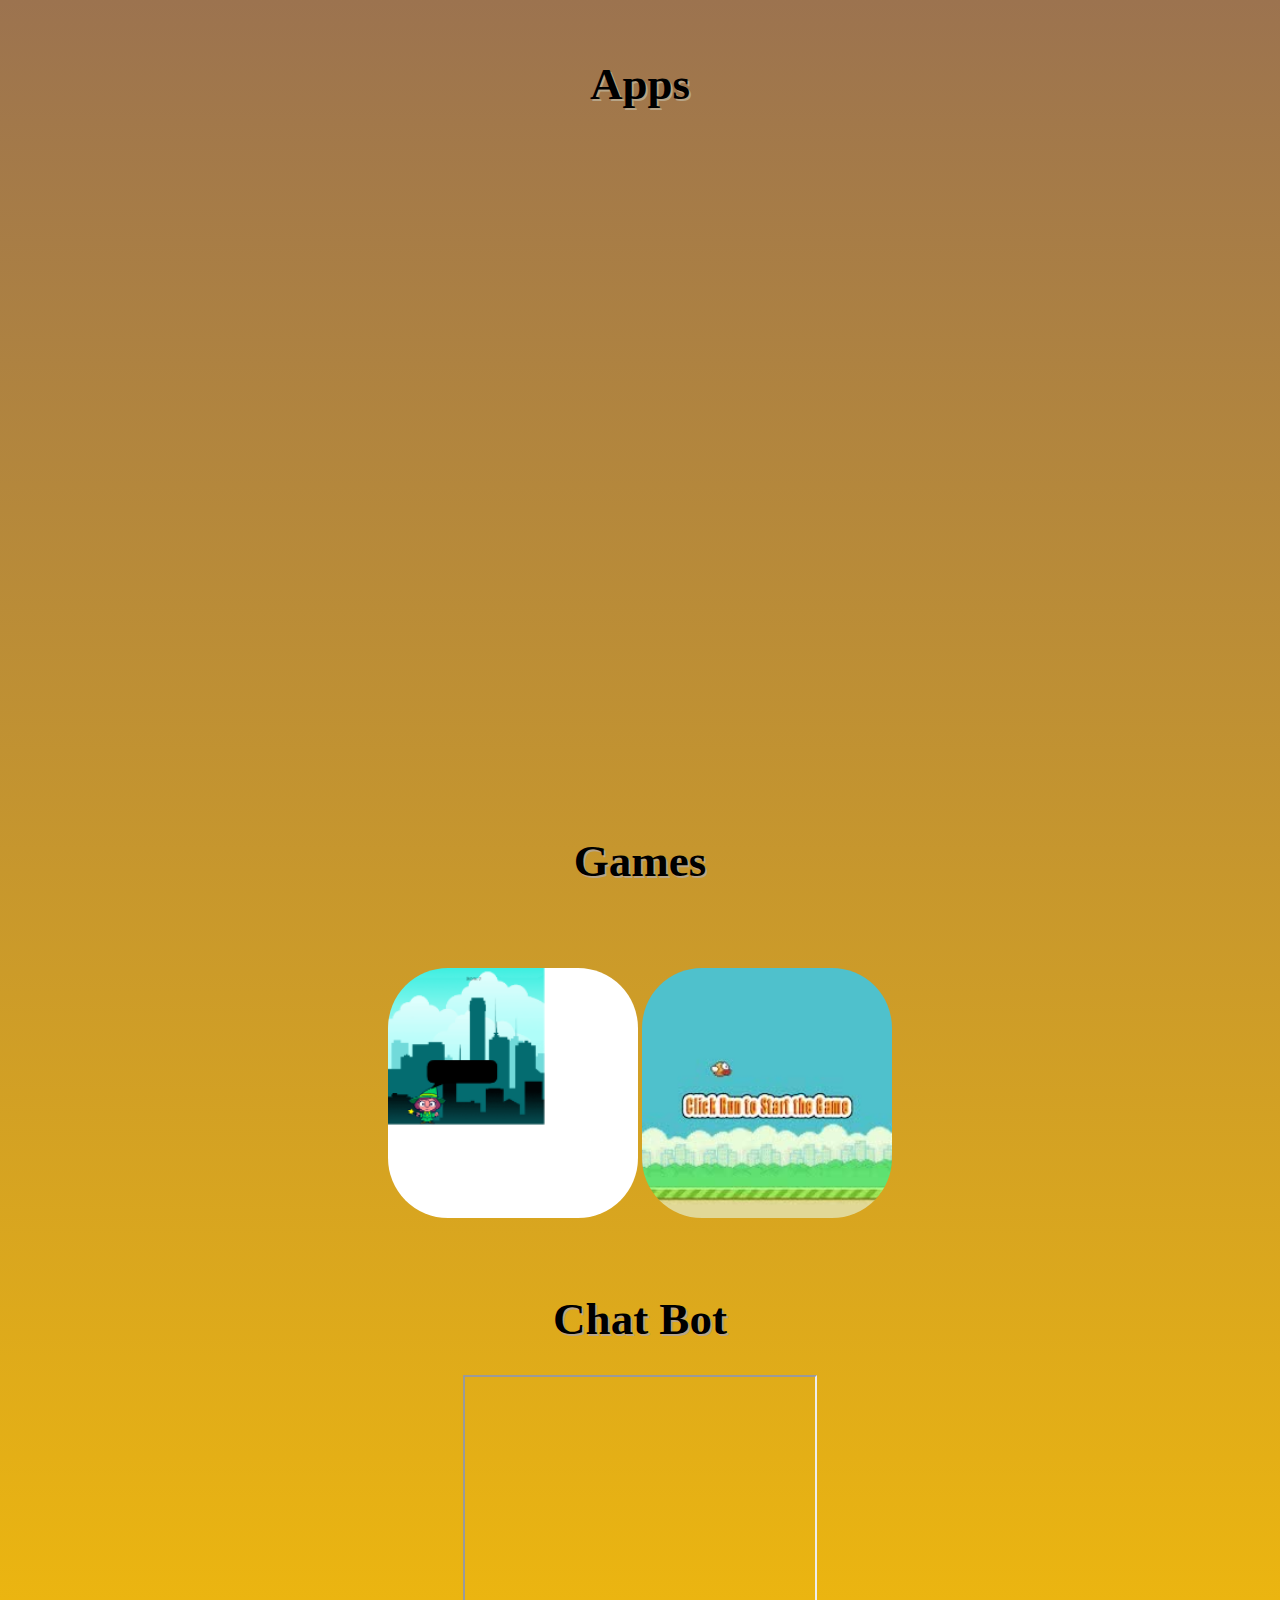
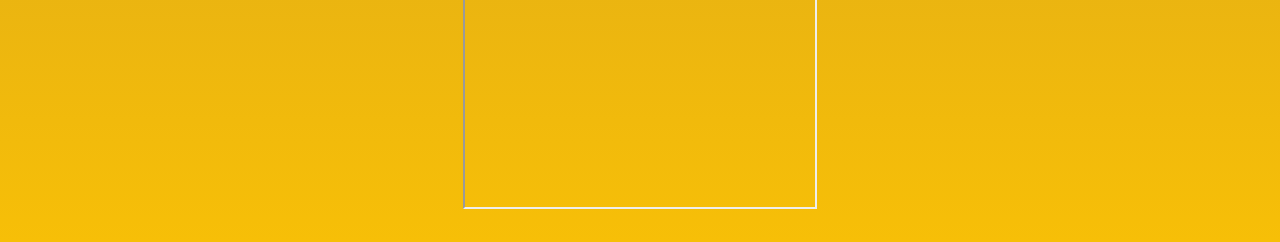
<file: My work.html>
<!DOCTYPE html>
<html lang="en">
<head>
    <meta charset="utf-8">
    <meta name="viewport" content="width=device-width, initial-scale=1.0">
    <title>My Website</title>
    <link rel="stylesheet" href="Project%2060.css">
</head>

<body>
    <section id="Apps">
    <h1> Apps
    </h1>
        <iframe width="382" height="620" style="border: 0px;" src="https://studio.code.org/projects/applab/qcMznw86G3RZA0cCSFXPnyHvm5_TjEYQg-LWbtJx_Uk/embed"></iframe>
        <iframe width="382" height="620" style="border: 0px;" src="https://studio.code.org/projects/applab/0KohNaI39Z9D-Syao3V7rftucNe6ZAgLDRtcC7frBWo/embed"></iframe>
    </section>
    <section id="games">
        <h1>Games
        </h1>
        <a href="https://studio.code.org/projects/playlab/yZyU1v5jfpypUEQDWGIbUAxPwxOpLvBclDkaTNQTH5g" target="_blank"><img src="Math%20quiz%20img.png" class="test"></a>
        <a href="https://studio.code.org/projects/flappy/UsfK3CXq-R-CEyAx_YdeKYj-T0-aqjhqRh6lUvpvxhc" target="_blank"><img src="Fishy%20%20game.jpg" class="test"></a>
        
    </section>
    <section id="chatBot">
        <h1>Chat Bot
        </h1>
        <iframe
    allow="microphone;"
    width="350"
    height="430"
    src="https://console.dialogflow.com/api-client/demo/embedded/7167e895-18c1-434a-94e7-6d49301c0410">
</iframe>
    </section>
    
</body>
</html>
</file>
